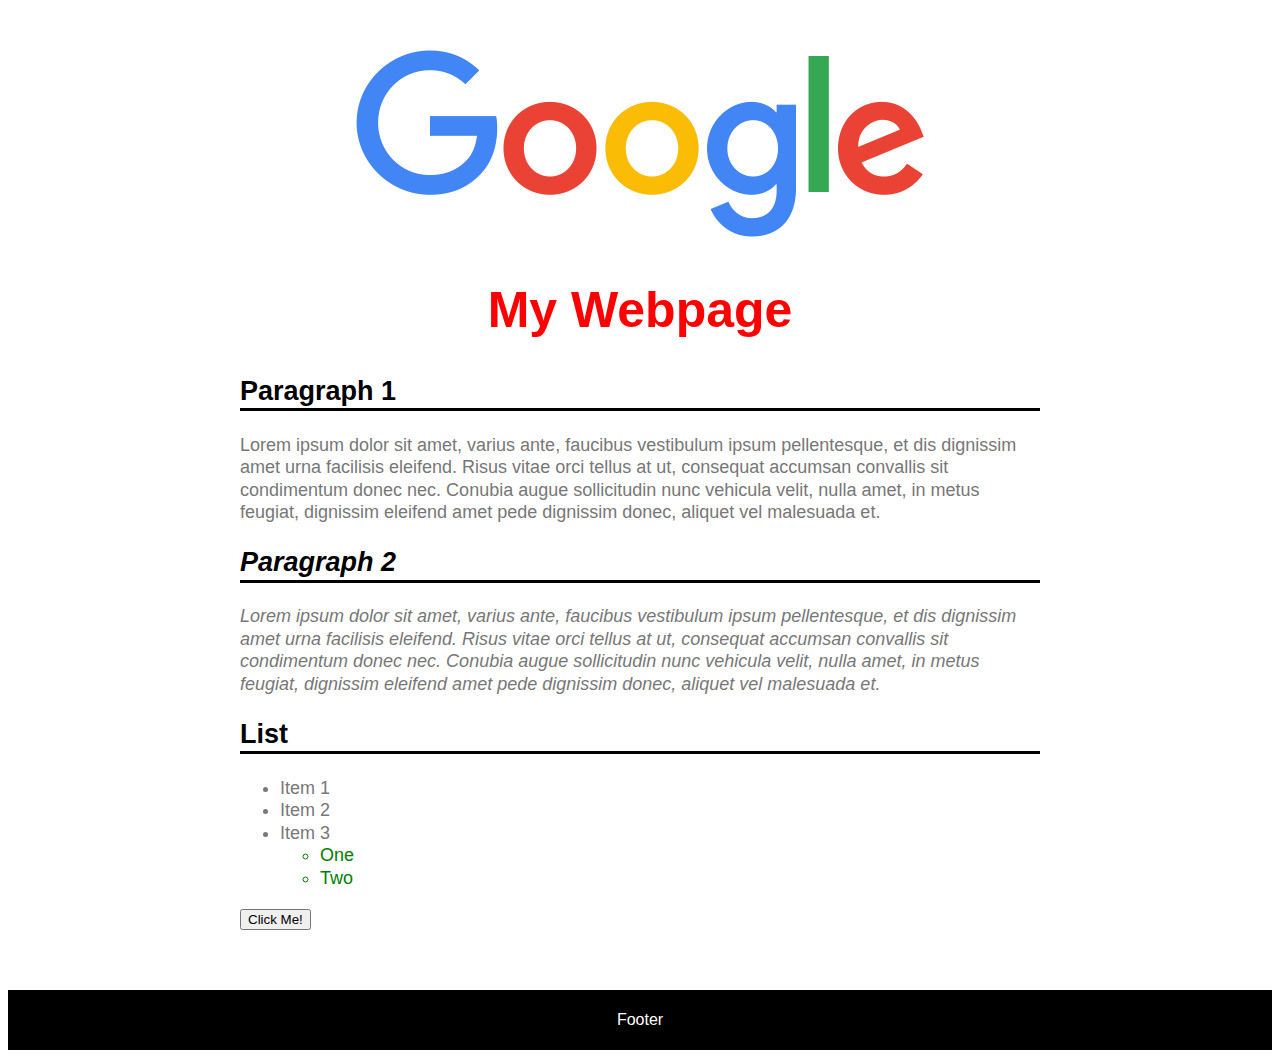
<file: Webpage/index.html>
<!DOCTYPE html>
<html>

  <head>
    <title>My Webpage</title>
    <link rel="stylesheet" type="text/css" href="style.css">
    <link rel="shortcut icon" type="image/x-icon" href="images/bluetooth-3.ico" />
  </head>

  <body>
    <header>
      <a href="https://www.google.ca/" target="_blank"><img src="images/google.png" alt="Google"/></a>
    </header>

    <main>
      <h1>My Webpage</h1>

      <div>
        <h2>Paragraph 1</h2>
        <p id="paragraph1">Lorem ipsum dolor sit amet, varius ante, faucibus vestibulum ipsum pellentesque, et dis dignissim amet urna facilisis
          eleifend. Risus vitae orci tellus at ut, consequat accumsan convallis sit condimentum donec nec. Conubia augue sollicitudin
          nunc vehicula velit, nulla amet, in metus feugiat, dignissim eleifend amet pede dignissim donec, aliquet vel malesuada et.</p>
      </div>

      <div class="italics">
        <h2>Paragraph 2</h2>
        <p class="text">Lorem ipsum dolor sit amet, varius ante, faucibus vestibulum ipsum pellentesque, et dis dignissim amet urna facilisis
          eleifend. Risus vitae orci tellus at ut, consequat accumsan convallis sit condimentum donec nec. Conubia augue sollicitudin
          nunc vehicula velit, nulla amet, in metus feugiat, dignissim eleifend amet pede dignissim donec, aliquet vel malesuada et.</p>
      </div>

      <div>
        <h2>List</h2>
        <ul>
          <li>Item 1</li>
          <li>Item 2</li>
          <li>Item 3</li>
            <ul>
              <li>One</li>
              <li>Two</li>
            </ul>
        </ul>

      <button type="button" onclick="alert('Hello world!')">Click Me!</button>

    </main>

    <footer>Footer</footer>

  </body>
  
</html>
</file>
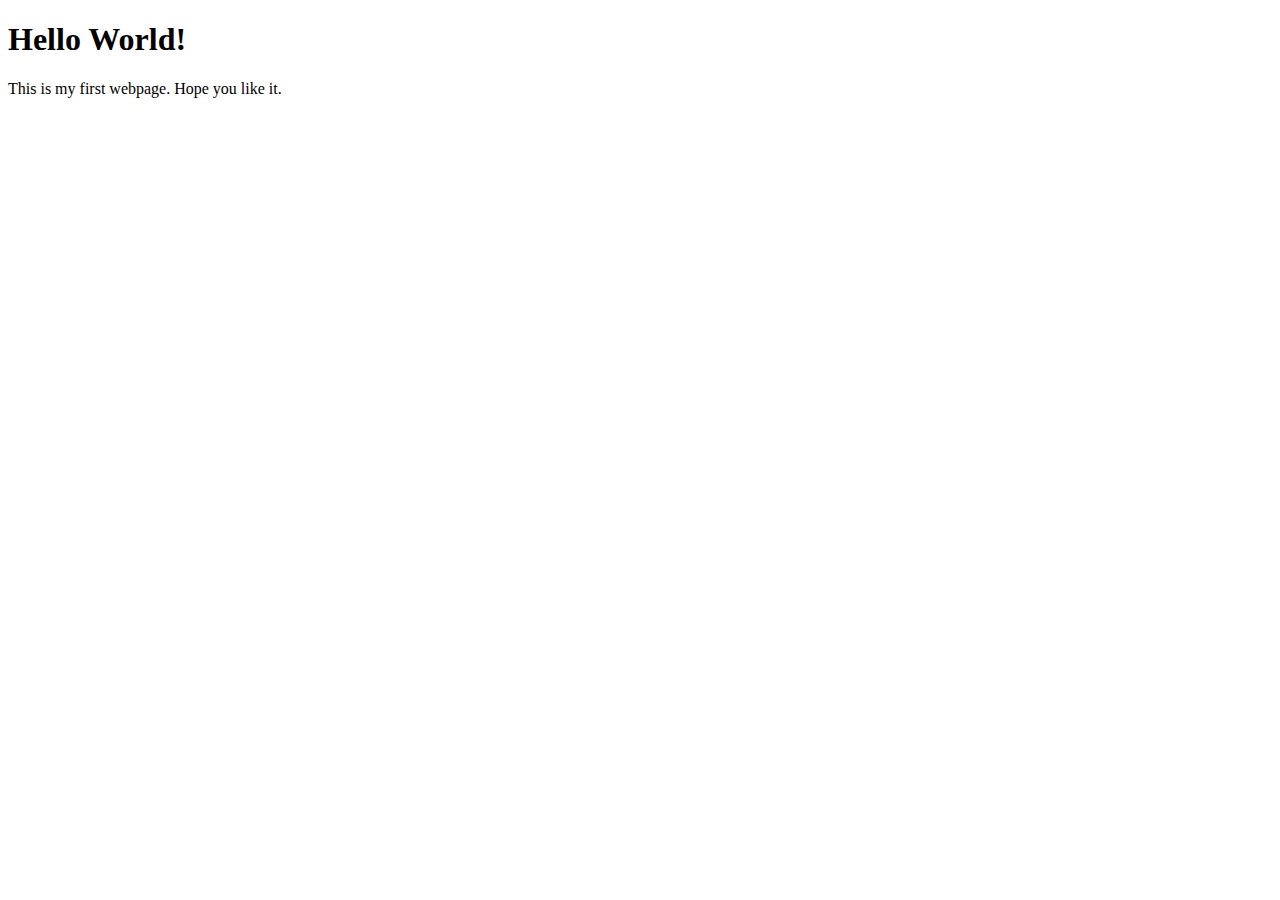
<file: first.html>
<!DOCTYPE html>
<html>
  <head>
    <!-- Meta contains some info about how to show the webpage. Here we only use
    the charset tag, which shows how to interpret the webpage characters. For
    example, a webpage written in Chinese or Japanese will use a different
    charset than e.g. the English Wikipedia or Reddit. -->
    <meta charset="utf-8">
    <!-- The name of the webpage as it appears in your browser. -->
    <title>Hello World!</title>
  </head>
  <body>
    <!-- A 'header' element, like headers in documents. There are other header
    tags like h2, h3, h4, h5, h6, with higher numbers being smaller headers.-->
    <h1>Hello World!</h1>
    <!-- p tag is for paragraph. Shows text. -->
    <p>This is my first webpage. Hope you like it.</p>
  </body>
</html>
</file>
<file: Webpage/style.css>
body {
  font-family: Arial, sans-serif;
  line-height: 1.25;
}

header{
  text-align: center;
}

main{
  max-width: 800px;
  margin: auto;
  padding: 0px 20px;
  font-size: 18px;
}

h1{
  color:#ff0000;
  text-align: center;
  font-size: 50px;
}

h2{
  border-bottom: solid black 3px;
}

p, ul{
  color: #777777;
}

img{
  max-width: 80%;
  margin-top: 40px;
}

.italics{
  font-style: italic;
}

ul ul li{
  color: green;
}

footer{
  text-align:center;
  background-color: black;
  color: white;
  margin-top: 60px;
  padding: 20px;
}

@media (max-width: 600px) {
  h1 {
    font-size: 40px;
  }
}
</file>
